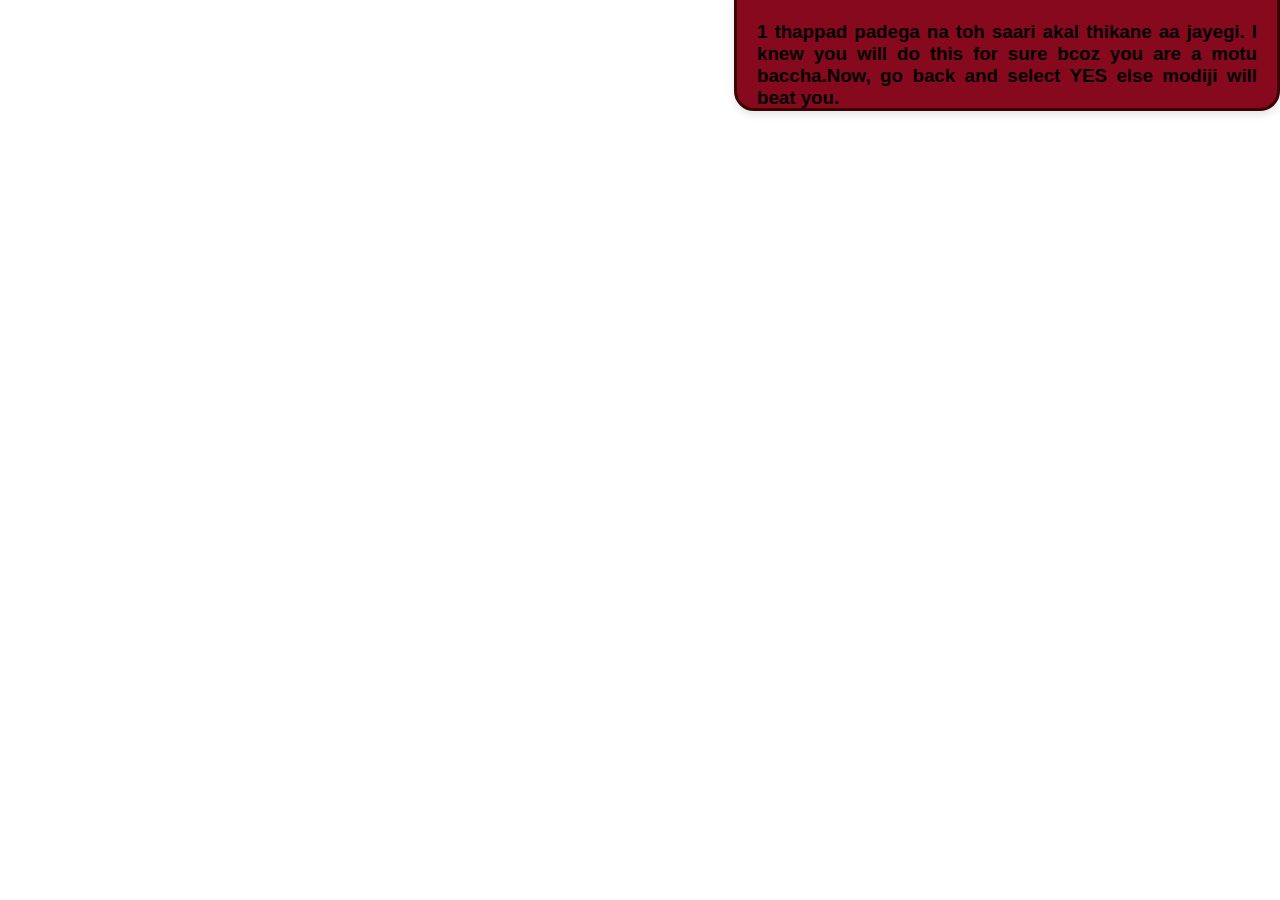
<file: no.html>
<!DOCTYPE html>
<html lang="en">
<head>
    <meta charset="UTF-8">
    <meta name="viewport" content="width=device-width, initial-scale=1.0">
    <title>Love Card</title>
    <link rel="stylesheet" href="no.css">
</head>
<body>
    <div class="card-container">
        <div class="card">
            <p><h3> 1 thappad padega na toh saari akal thikane aa jayegi. I knew you will do this for sure bcoz you are a motu baccha.Now, go back and select YES else modiji will beat you.</h3></p>
        </div>
    </div>
</body>
</html>
</file>
<file: no.css>
body {
    font-family: Arial, sans-serif;
    margin: 0;
    padding: 0;
    background: url("https://im.rediff.com/money/2020/aug/25pm-modi.jpg?w=670&h=900"); 
    background-size: cover;
    background-size: 1360px 800px;  
    background-repeat: no-repeat;
  


.card-container {
    display: flex;
    justify-content: right;
    align-items: center;
    height: 10vh;
}

.card {
  
    padding: 20px;
    background-color: rgb(134, 9, 30);
    border-radius: 20px;
    border-color: rgb(59, 3, 3);
    border-style: solid;
    box-shadow: 0 4px 8px rgba(0, 0, 0, 0.1);
    transition: background-color 0.3s, box-shadow 0.3s;
    max-width: 500px; 
    width: 100%;
    text-align: justify;
    height: 85px;
    color: black;
}

.card p {
    margin: 0;
    font-size: 18px;
    line-height: 1.5;
    color: #410505;
}
</file>
